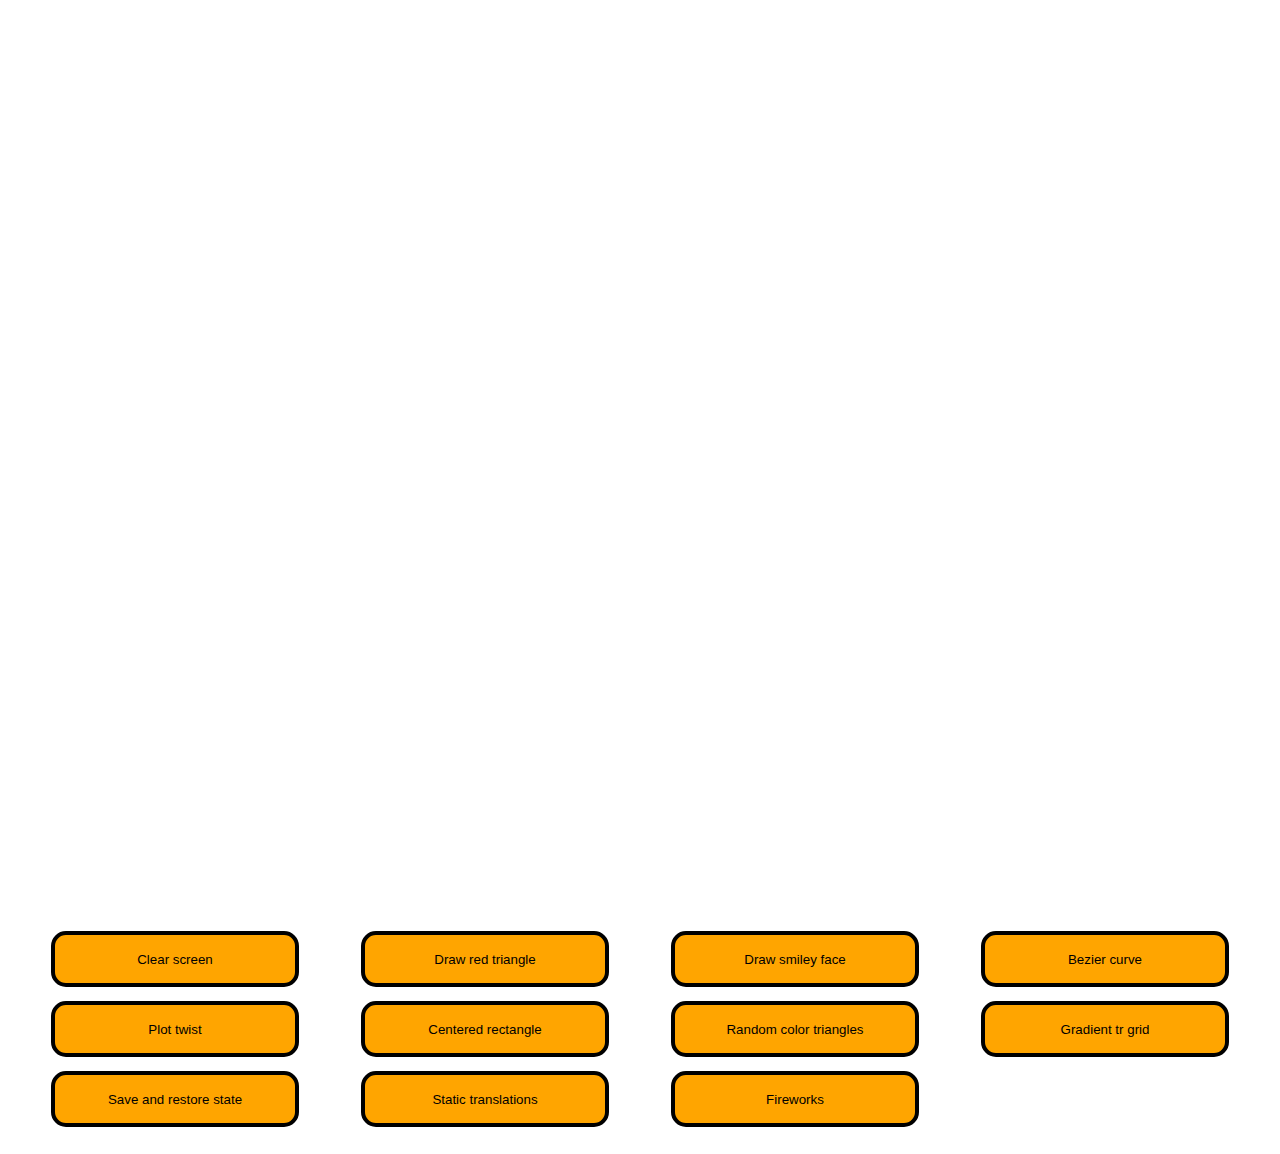
<file: canvas_drawing/index.html>
<!DOCTYPE html>

<html>
    <head>
        <link rel="stylesheet" type="text/css" href="style.css" />
        <script src="utils.js"></script>
        <script src="program.js"></script>
    </head>
    <body>
        <canvas id="framebuffer"></canvas>
        <div id="simulation-button-container">
            <!-- Here more simulation buttons -->
        </div>
    </body>
</html>
</file>
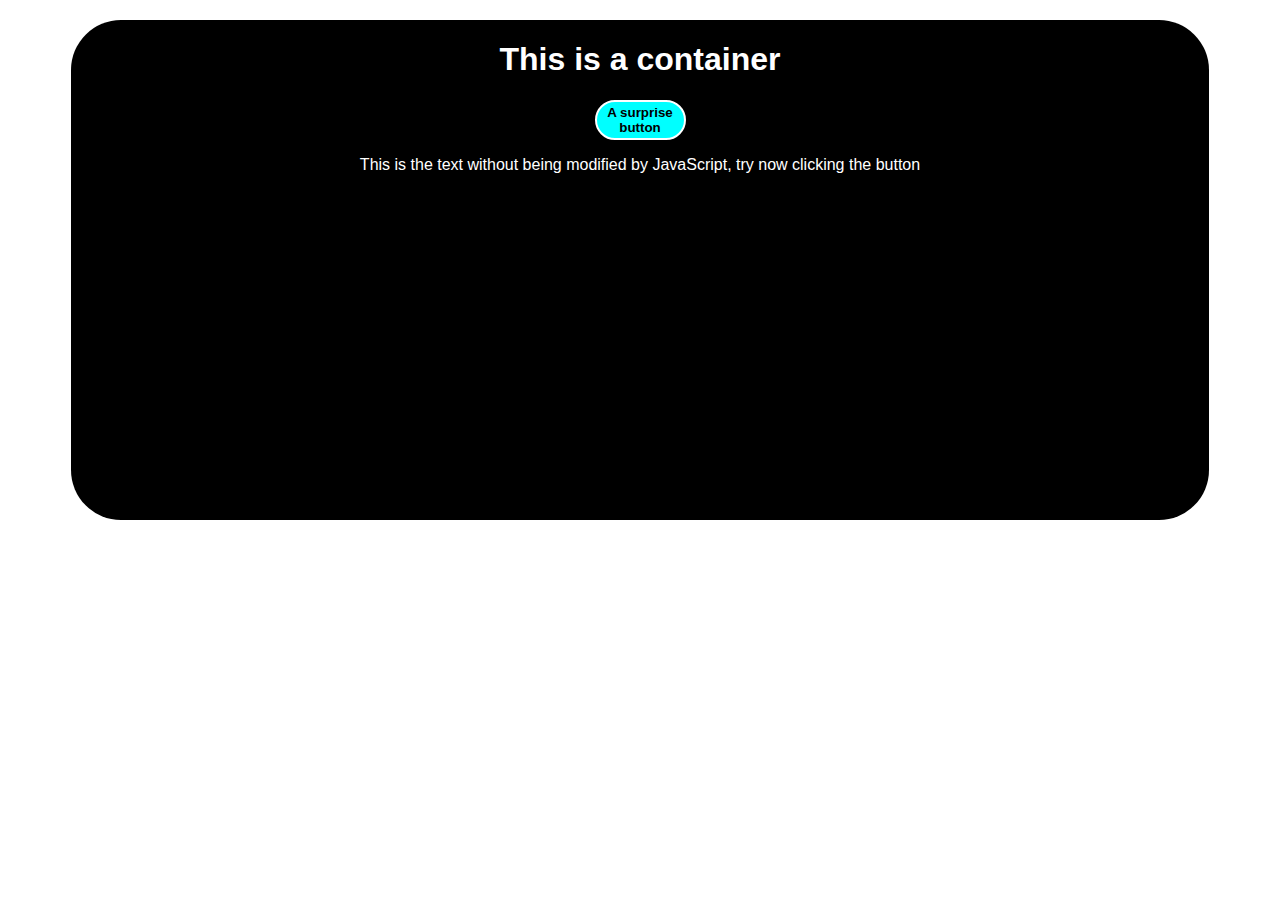
<file: example_page/index.html>
<!DOCTYPE html>

<html>
    <head>
        <link rel="stylesheet" type="text/css" href="common.css" >
        <script src="program.js"></script> <!-- For better load times, link the js file at the end of the page -->
    </head>

    <body>
        <div class="content-panel" style="text-align: center;">
            <h1> This is a container </h1>
            <button id="surprise-button" class="common-button" onclick="surprise_button_click()"> A surprise button </button>
            <p id="surprise-paragraph"> This is the text without being modified by JavaScript, try now clicking the button </p>
        </div>
    </body>
</html>
</file>
<file: canvas_drawing/style.css>
html, body, div {
    margin: 0px;
    padding: 0px;
}

#simulation-button-container {
    padding: 20px 20px;
    display: grid; /* grid properties defined by JS */
    gap: 0px;
}

/*grid rows and cols defined by JS */
.simulation-button {
    cursor: pointer;
    margin: auto;
    border-radius: 15px;
    width: 80%;
    height: 80%;
    text-align: center;
    color: black;
    background-color: orange;
    border: 4px solid black;
    transition: background-color 0.4s, width 0.5s, height 0.5s;
}

.simulation-button:hover {
    background-color: rgb(129, 84, 0);
    width: 100%;
    height: 100%;
}

.simulation-button:active {
    transition: all 0.1s;
    width: 60%;
    height: 80%;
}
</file>
<file: example_page/common.css>
* {
    font-family: Arial, Helvetica, sans-serif;
}

html, body , div {
    margin-top: 0px;
    color: white;
}

h1 {
    font-weight: bold;
    text-align: center;
}

.content-panel {
    background-color: black;
    margin: auto;
    margin-top: 20px;
    width: 90%;
    height: 500px;
    border-radius: 50px;
    overflow: hidden;
}

.common-button {
    border-radius: 20px;
    width: 8%;
    height: 8%;
    background-color: aqua;
    border: 2px solid white;
    text-align: center;
    font-weight: bold;
    padding: auto;
}
</file>
